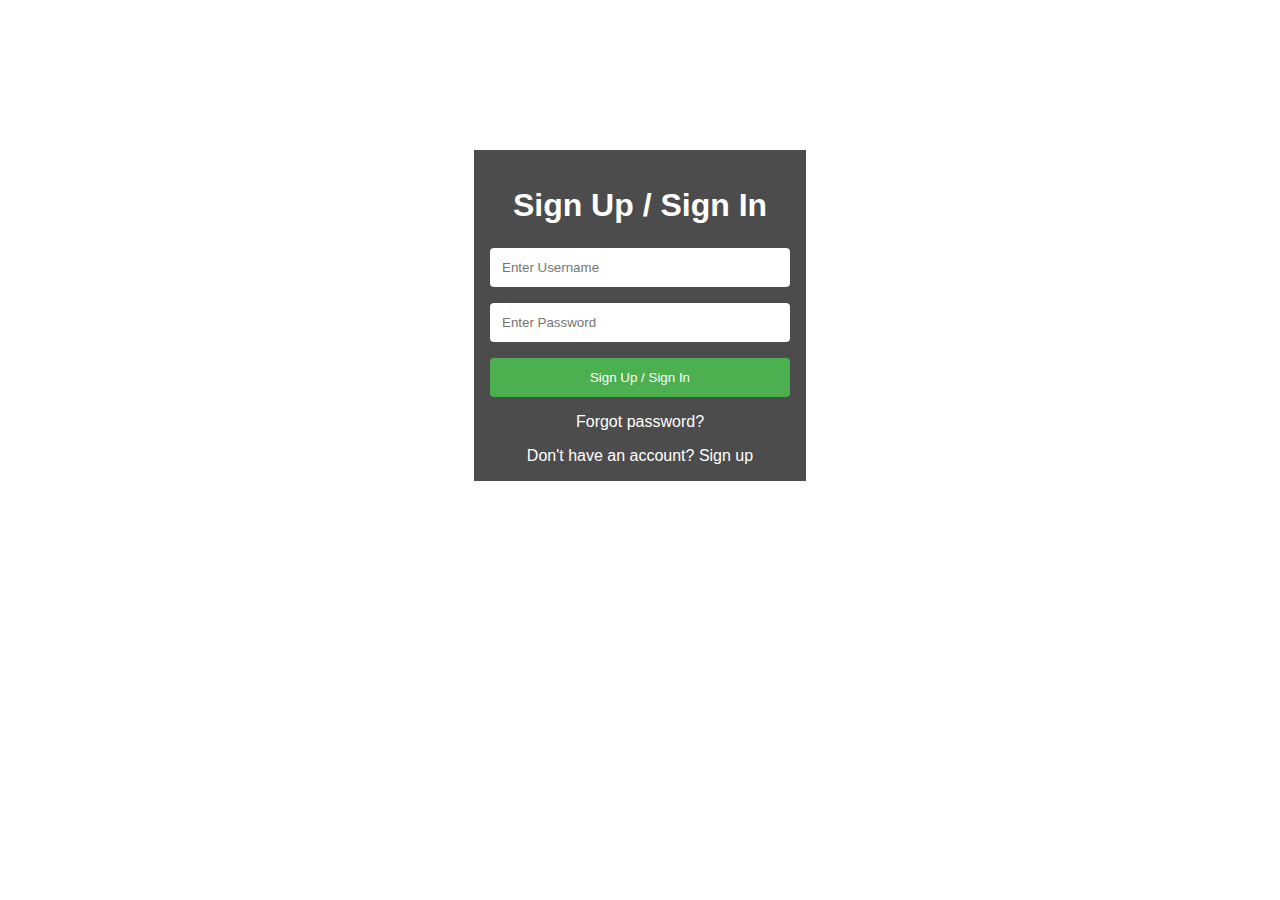
<file: index.html>
<!DOCTYPE html>
<html>
<head>
	<title>Sign Up/Sign In</title>
	<style>
		body {
			background-image: url('https://e0.pxfuel.com/wallpapers/23/741/desktop-wallpaper-sci-fi-landscape-cybertron-planet.jpg');
			background-size: cover;
			font-family: Arial, sans-serif;
			background-repeat: no-repeat;
			background-attachment: fixed;
			background-position: center;
			background-size: cover;
		}
		.container {
			width: 300px;
			padding: 16px;
			background-color: rgba(0, 0, 0, 0.7);
			margin: 0 auto;
			margin-top: 150px;
			color: white;
		}
		.container h1 {
			text-align: center;
			margin-bottom: 24px;
		}
		.container input[type="text"], .container input[type="password"] {
			width: 100%;
			padding: 12px;
			margin-bottom: 16px;
			border: none;
			border-radius: 4px;
			box-sizing: border-box;
		}
		.container input[type="submit"] {
			width: 100%;
			padding: 12px;
			border: none;
			border-radius: 4px;
			box-sizing: border-box;
			background-color: #4CAF50;
			color: white;
			cursor: pointer;
		}
		.container input[type="submit"]:hover {
			background-color: #45a049;
		}
		.container a {
			color: white;
			text-decoration: none;
			display: block;
			text-align: center;
			margin-top: 16px;
		}
	</style>
</head>
<body>
	<div class="container">
		<h1>Sign Up / Sign In</h1>
		<form action="/action_page.php">
			<input type="text" placeholder="Enter Username" name="uname">
			<input type="password" placeholder="Enter Password" name="psw">
			<input type="submit" value="Sign Up / Sign In">
		</form>
		<a href="#">Forgot password?</a>
		<a href="#">Don't have an account? Sign up</a>
	</div>
</body>
</html>
</file>
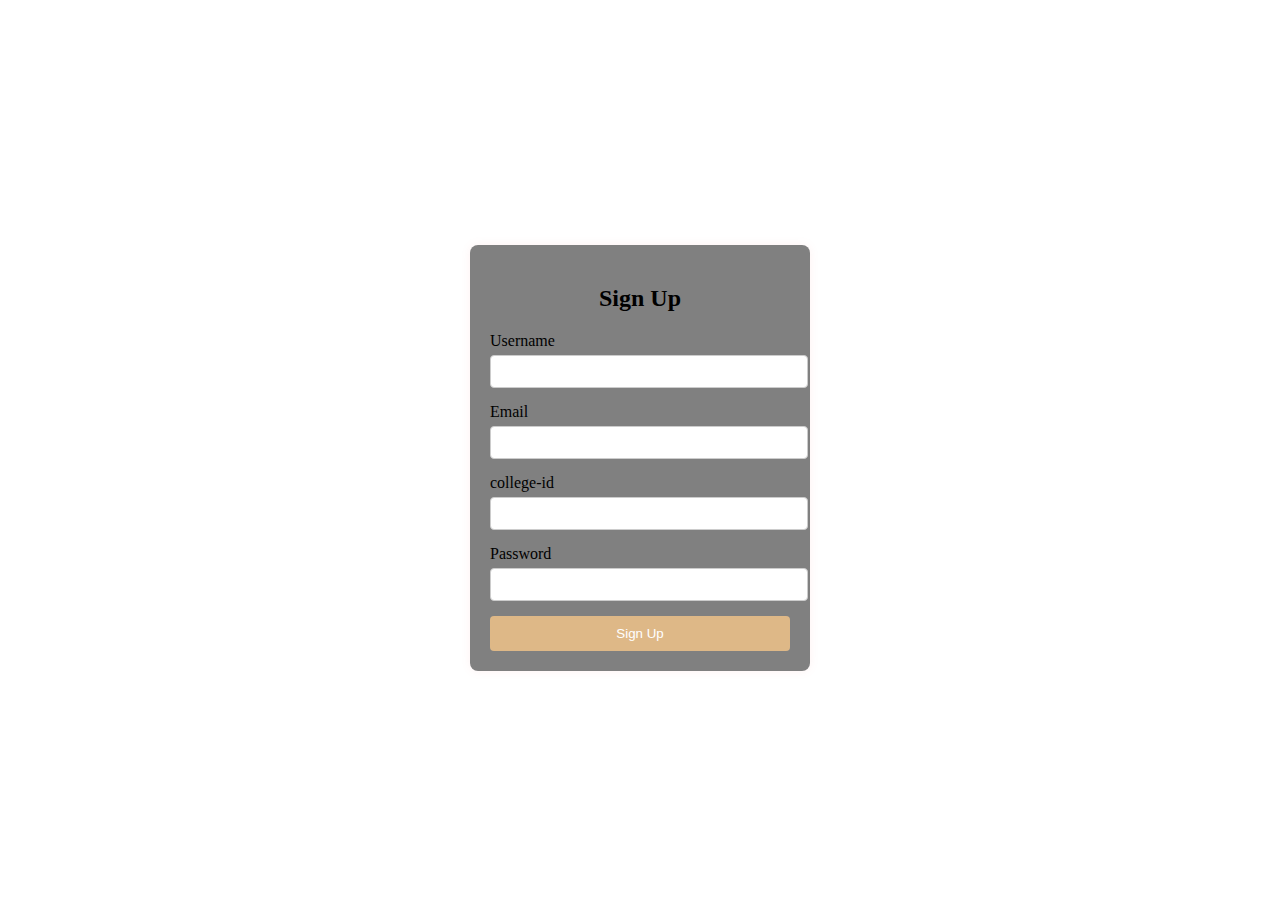
<file: slick.html>
<!DOCTYPE html>
    <html lang="en">
    <head>
        <meta charset="UTF-8">
        <meta name="viewport" content="width=device-width, initial-scale=1.0">
        <title>Sign Up</title>
        <link rel="stylesheet" href="style.css">
    </head>
    <body>
        <div class="signup-container">
            <form class="signup-form" action="#">
                <h2>Sign Up</h2>
                <div class="form-group">
                    <label for="username">Username</label>
                    <input type="text" id="username" name="username" required>
                </div>
                <div class="form-group">
                    <label for="email">Email</label>
                    <input type="email" id="email" name="email" required>
                </div>
                <div class="form-group">
                    <label for="college-id">college-id</label>
                    <input type="college-id" id="college-id" name="college-id" required>
                </div>
                <div class="form-group">
                    <label for="password">Password</label>
                    <input type="password" id="password" name="password" required>
                </div>
                <button type="submit">Sign Up</button>
            </form>
        </div>
    </body>
    </html>
    
</body>
</html>
</file>
<file: style.css>
body {
    background-color:linear-gradient(burlywood,skyblue)
    /* background-attachment:fixed; */
    /* background-position:center;
    background-size:cover; */
}

.signup-container {
    display: flex;
    justify-content: center;
    align-items: center;
    height: 100vh;
}

.signup-form {
   font-family: fantasy;
    background-color: gray;
    padding: 20px;
    border-radius: 8px;
    box-shadow: 0 0 10px rgba(245, 124, 124, 0.1);
    width: 300px;
}

.signup-form h2 {
    margin-bottom: 20px;
    text-align: center;
}

.form-group {
    margin-bottom: 15px;
}

.form-group label {
    display: block;
    margin-bottom: 5px;
}

.form-group input {
    width: 100%;
    padding: 8px;
    border: 1px solid #ccc;
    border-radius: 4px;
}

button[type="submit"] {
    width: 100%;
    padding: 10px;
    border: none;
    border-radius: 4px;
    background-color: burlywood;
    color: #fff;
    cursor: pointer;
}

button[type="submit"]:hover {
    background-color: burlywood;
}
</file>
